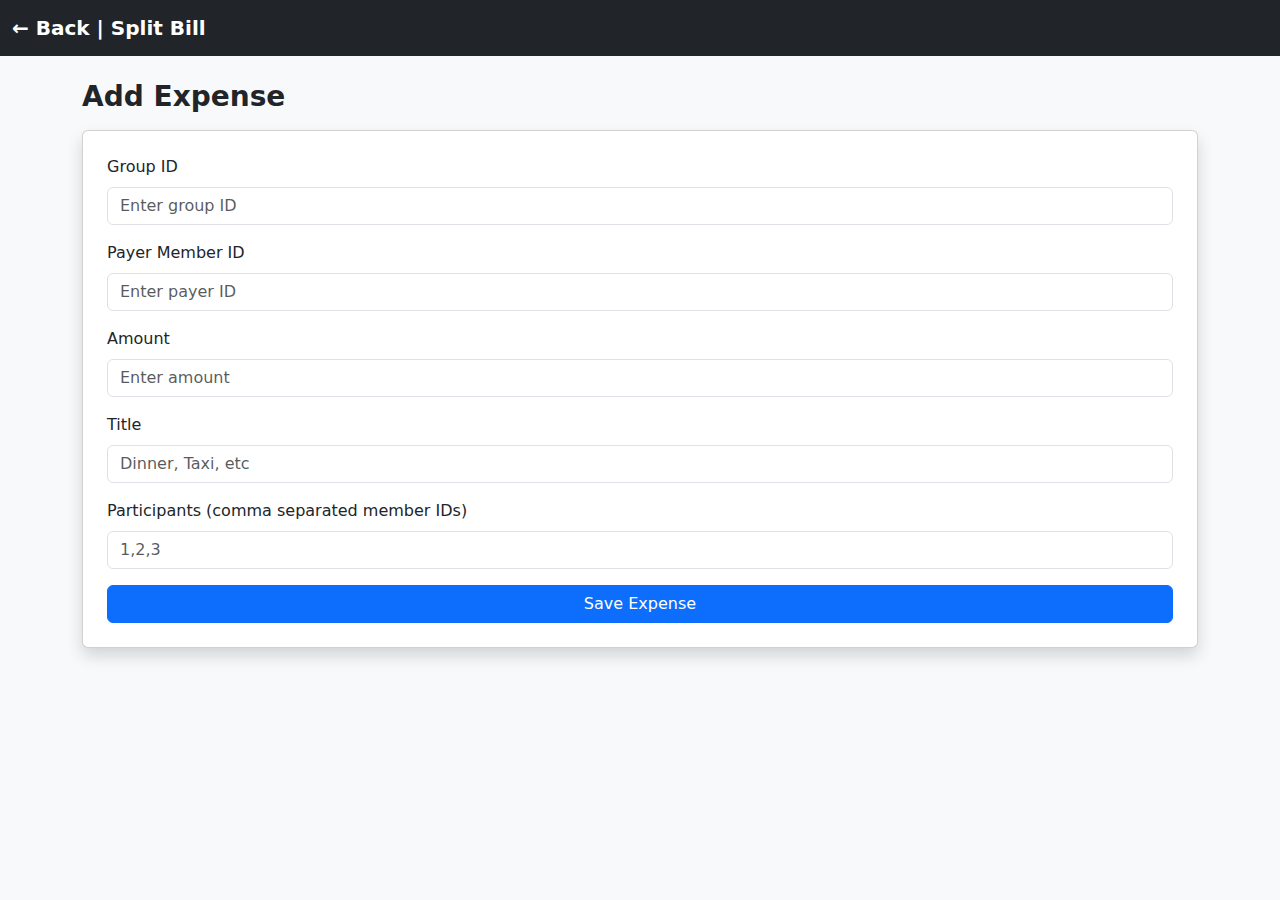
<file: WEB-INF/frontend/add-expense.html>
<!DOCTYPE html>
<html lang="en">
<head>
    <meta charset="UTF-8">
    <meta name="viewport" content="width=device-width, initial-scale=1.0">
    <title>Add Expense - Split Bill</title>
    <link href="https://cdn.jsdelivr.net/npm/bootstrap@5.3.0/dist/css/bootstrap.min.css" rel="stylesheet">
</head>

<body class="bg-light">

<nav class="navbar navbar-dark bg-dark">
  <div class="container-fluid">
    <a class="navbar-brand fw-bold" href="index.html">← Back | Split Bill</a>
  </div>
</nav>

<div class="container mt-4">
    <h3 class="fw-bold">Add Expense</h3>

    <div class="card p-4 shadow mt-3">

        <div class="mb-3">
            <label class="form-label">Group ID</label>
            <input type="number" id="groupId" class="form-control" placeholder="Enter group ID">
        </div>

        <div class="mb-3">
            <label class="form-label">Payer Member ID</label>
            <input type="number" id="payerId" class="form-control" placeholder="Enter payer ID">
        </div>

        <div class="mb-3">
            <label class="form-label">Amount</label>
            <input type="number" id="amount" class="form-control" placeholder="Enter amount">
        </div>

        <div class="mb-3">
            <label class="form-label">Title</label>
            <input type="text" id="title" class="form-control" placeholder="Dinner, Taxi, etc">
        </div>

        <div class="mb-3">
            <label class="form-label">Participants (comma separated member IDs)</label>
            <input type="text" id="participants" class="form-control" placeholder="1,2,3">
        </div>

        <button class="btn btn-primary w-100" onclick="saveExpense()">Save Expense</button>
    </div>
</div>

<script>
function saveExpense() {
    alert("Expense saved (UI only) ✔");
    // Later: send to backend API
}
</script>

</body>
</html>
</file>
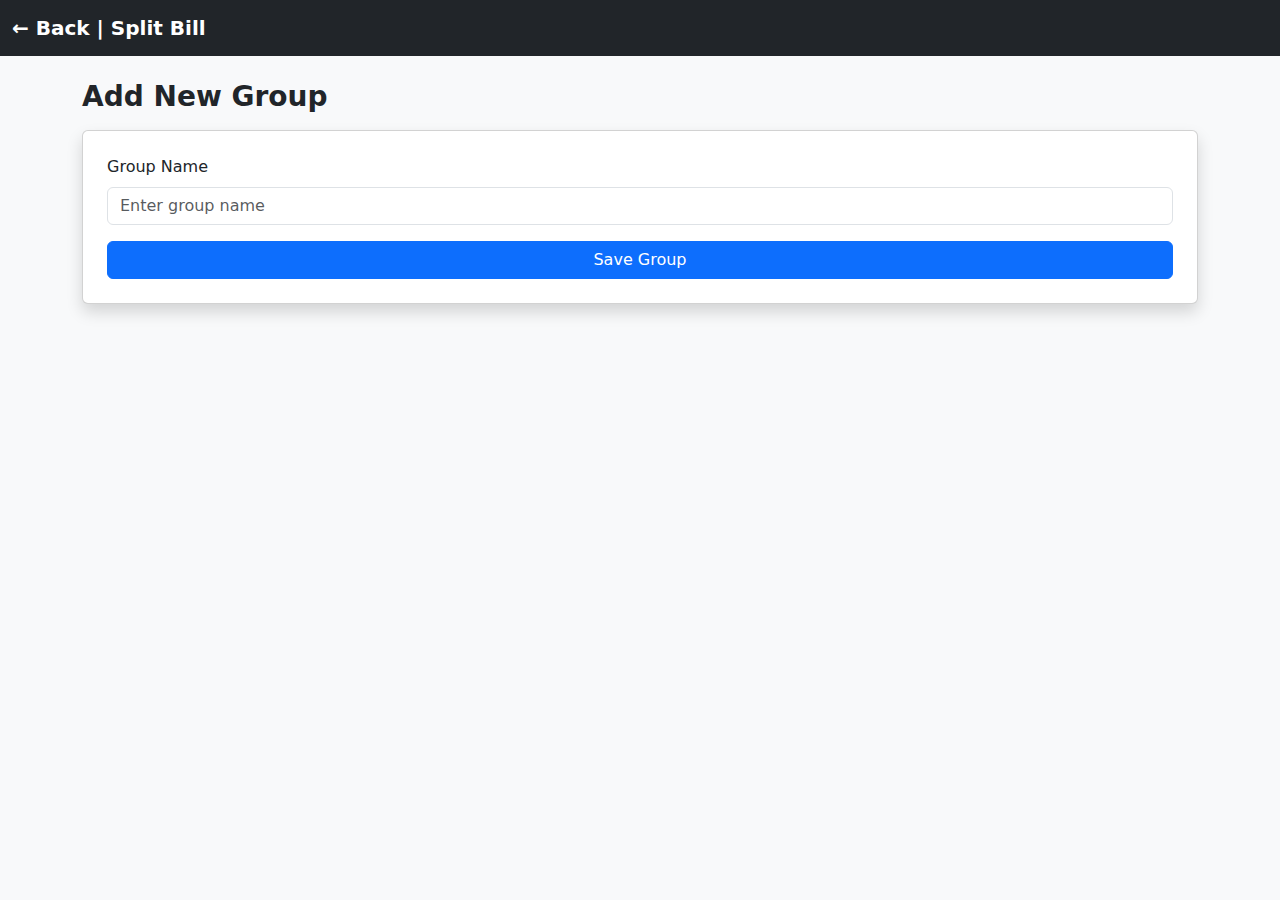
<file: WEB-INF/frontend/add-group.html>
<!DOCTYPE html>
<html lang="en">
<head>
    <meta charset="UTF-8">
    <meta name="viewport" content="width=device-width, initial-scale=1.0">
    <title>Add Group - Split Bill</title>
    <link href="https://cdn.jsdelivr.net/npm/bootstrap@5.3.0/dist/css/bootstrap.min.css" rel="stylesheet">
</head>

<body class="bg-light">

<nav class="navbar navbar-dark bg-dark">
  <div class="container-fluid">
    <a class="navbar-brand fw-bold" href="index.html">← Back | Split Bill</a>
  </div>
</nav>

<div class="container mt-4">
    <h3 class="fw-bold">Add New Group</h3>

    <div class="card p-4 shadow mt-3">
        <div class="mb-3">
            <label class="form-label">Group Name</label>
            <input type="text" id="groupName" class="form-control" placeholder="Enter group name">
        </div>

        <button class="btn btn-primary w-100" onclick="saveGroup()">Save Group</button>
    </div>
</div>

<script>
function saveGroup() {
    const name = document.getElementById('groupName').value;

    if (!name.trim()) {
        alert("Please enter a group name");
        return;
    }

    alert("Group saved (UI only) ✔");
    // Later: send to API
}
</script>

</body>
</html>
</file>
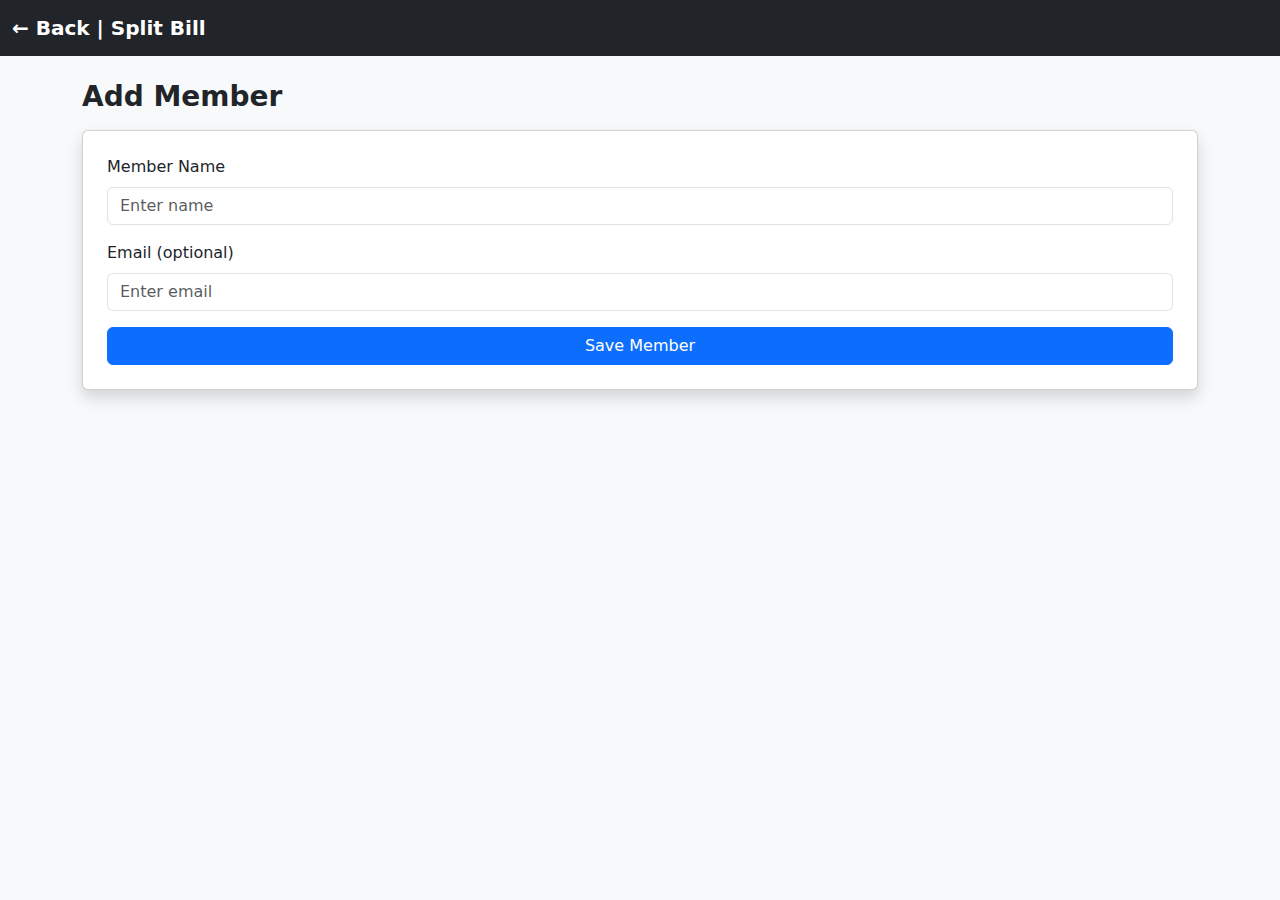
<file: WEB-INF/frontend/add-member.html>
<!DOCTYPE html>
<html lang="en">
<head>
    <meta charset="UTF-8">
    <meta name="viewport" content="width=device-width, initial-scale=1.0">
    <title>Add Member - Split Bill</title>
    <link href="https://cdn.jsdelivr.net/npm/bootstrap@5.3.0/dist/css/bootstrap.min.css" rel="stylesheet">
</head>

<body class="bg-light">

<nav class="navbar navbar-dark bg-dark">
  <div class="container-fluid">
    <a class="navbar-brand fw-bold" href="index.html">← Back | Split Bill</a>
  </div>
</nav>

<div class="container mt-4">
    <h3 class="fw-bold">Add Member</h3>

    <div class="card p-4 shadow mt-3">
        <div class="mb-3">
            <label class="form-label">Member Name</label>
            <input type="text" id="memberName" class="form-control" placeholder="Enter name">
        </div>

        <div class="mb-3">
            <label class="form-label">Email (optional)</label>
            <input type="email" id="memberEmail" class="form-control" placeholder="Enter email">
        </div>

        <button class="btn btn-primary w-100" onclick="saveMember()">Save Member</button>
    </div>
</div>

<script>
function saveMember() {
    const name = document.getElementById('memberName').value;

    if (!name.trim()) {
        alert("Please enter a name");
        return;
    }

    alert("Member saved (UI only) ✔");
    // Later: API call
}
</script>

</body>
</html>
</file>
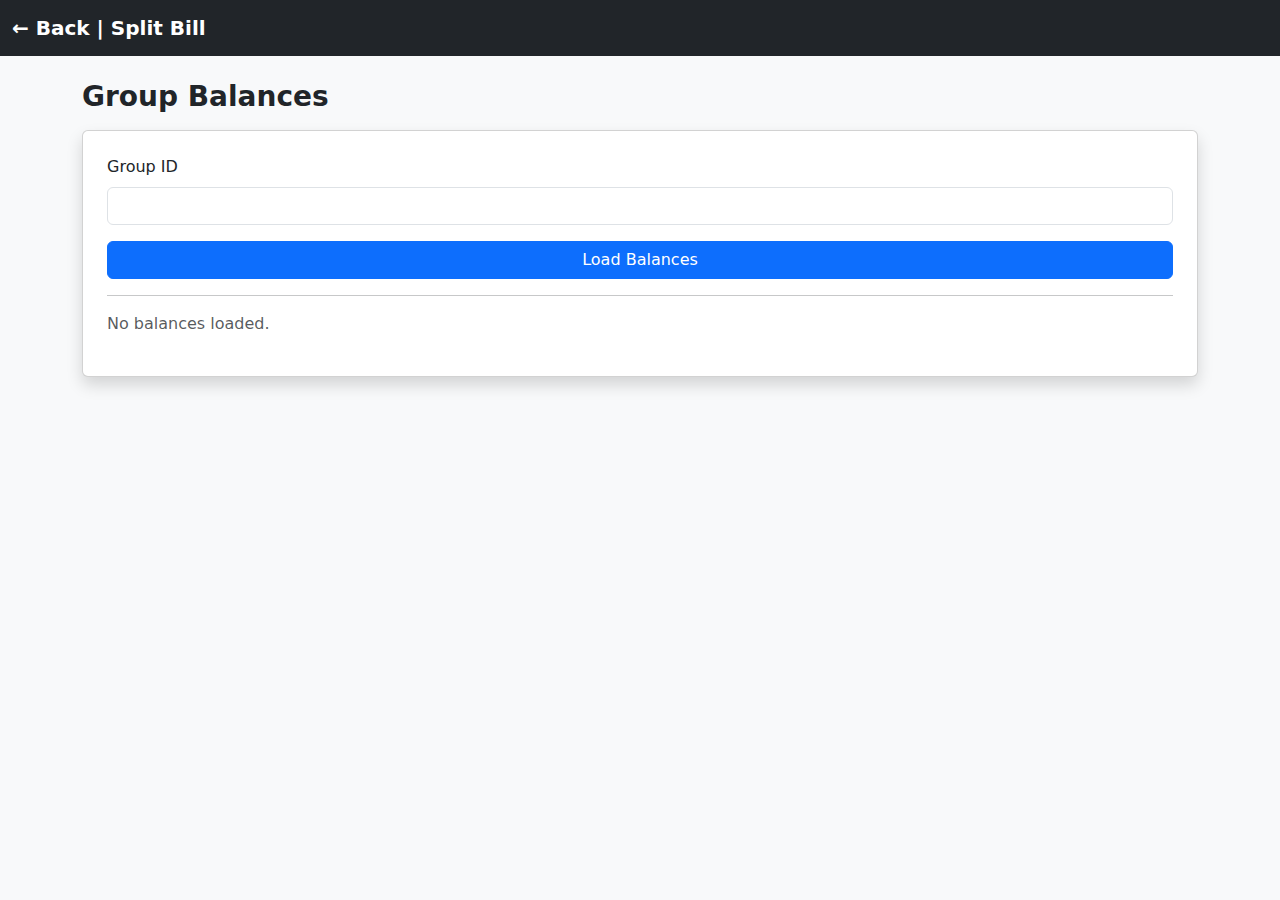
<file: WEB-INF/frontend/balances.html>
<!DOCTYPE html>
<html lang="en">
<head>
    <meta charset="UTF-8">
    <meta name="viewport" content="width=device-width, initial-scale=1.0">
    <title>Balances - Split Bill</title>
    <link href="https://cdn.jsdelivr.net/npm/bootstrap@5.3.0/dist/css/bootstrap.min.css" rel="stylesheet">
</head>

<body class="bg-light">

<nav class="navbar navbar-dark bg-dark">
  <div class="container-fluid">
    <a class="navbar-brand fw-bold" href="index.html">← Back | Split Bill</a>
  </div>
</nav>

<div class="container mt-4">
    <h3 class="fw-bold">Group Balances</h3>

    <div class="card p-4 shadow mt-3">
        <div class="mb-3">
            <label class="form-label">Group ID</label>
            <input type="number" id="groupBalanceId" class="form-control">
        </div>

        <button class="btn btn-primary w-100" onclick="loadBalances()">Load Balances</button>

        <hr>

        <div id="balancesArea">
            <p class="text-muted">No balances loaded.</p>
        </div>
    </div>
</div>

<script>
function loadBalances() {
    document.getElementById('balancesArea').innerHTML =
        "<p class='text-success'>Loaded balances (UI only)</p>";
}
</script>

</body>
</html>
</file>
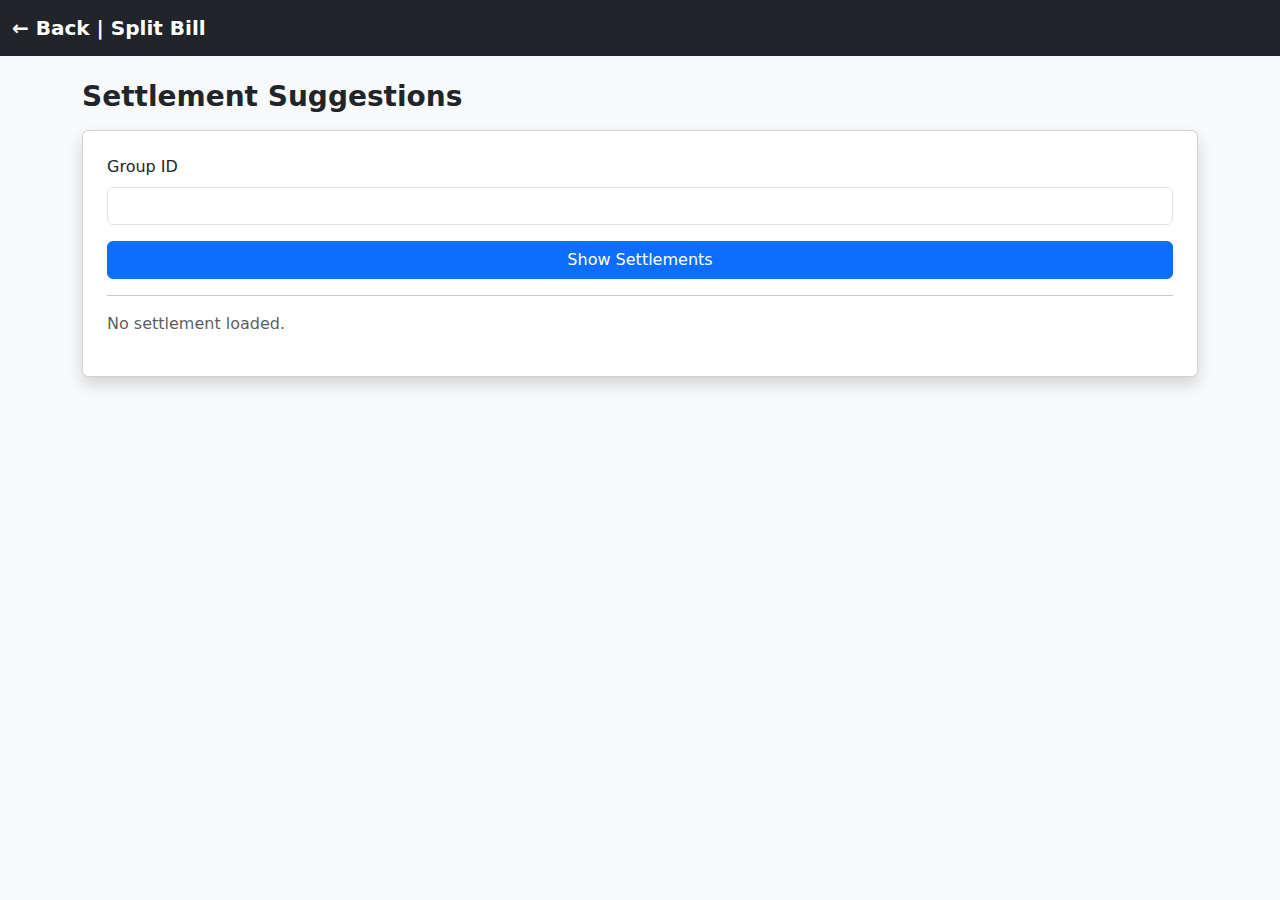
<file: WEB-INF/frontend/settlements.html>
<!DOCTYPE html>
<html lang="en">
<head>
    <meta charset="UTF-8">
    <meta name="viewport" content="width=device-width, initial-scale=1.0">
    <title>Settlements - Split Bill</title>
    <link href="https://cdn.jsdelivr.net/npm/bootstrap@5.3.0/dist/css/bootstrap.min.css" rel="stylesheet">
</head>

<body class="bg-light">

<nav class="navbar navbar-dark bg-dark">
  <div class="container-fluid">
    <a class="navbar-brand fw-bold" href="index.html">← Back | Split Bill</a>
  </div>
</nav>

<div class="container mt-4">
    <h3 class="fw-bold">Settlement Suggestions</h3>

    <div class="card p-4 shadow mt-3">
        <div class="mb-3">
            <label class="form-label">Group ID</label>
            <input type="number" id="settlementGroupId" class="form-control">
        </div>

        <button class="btn btn-primary w-100" onclick="loadSettlements()">Show Settlements</button>

        <hr>

        <div id="settleArea">
            <p class="text-muted">No settlement loaded.</p>
        </div>
    </div>
</div>

<script>
function loadSettlements() {
    document.getElementById('settleArea').innerHTML =
        "<p class='text-success'>Loaded settlements (UI only)</p>";
}
</script>

</body>
</html>
</file>
